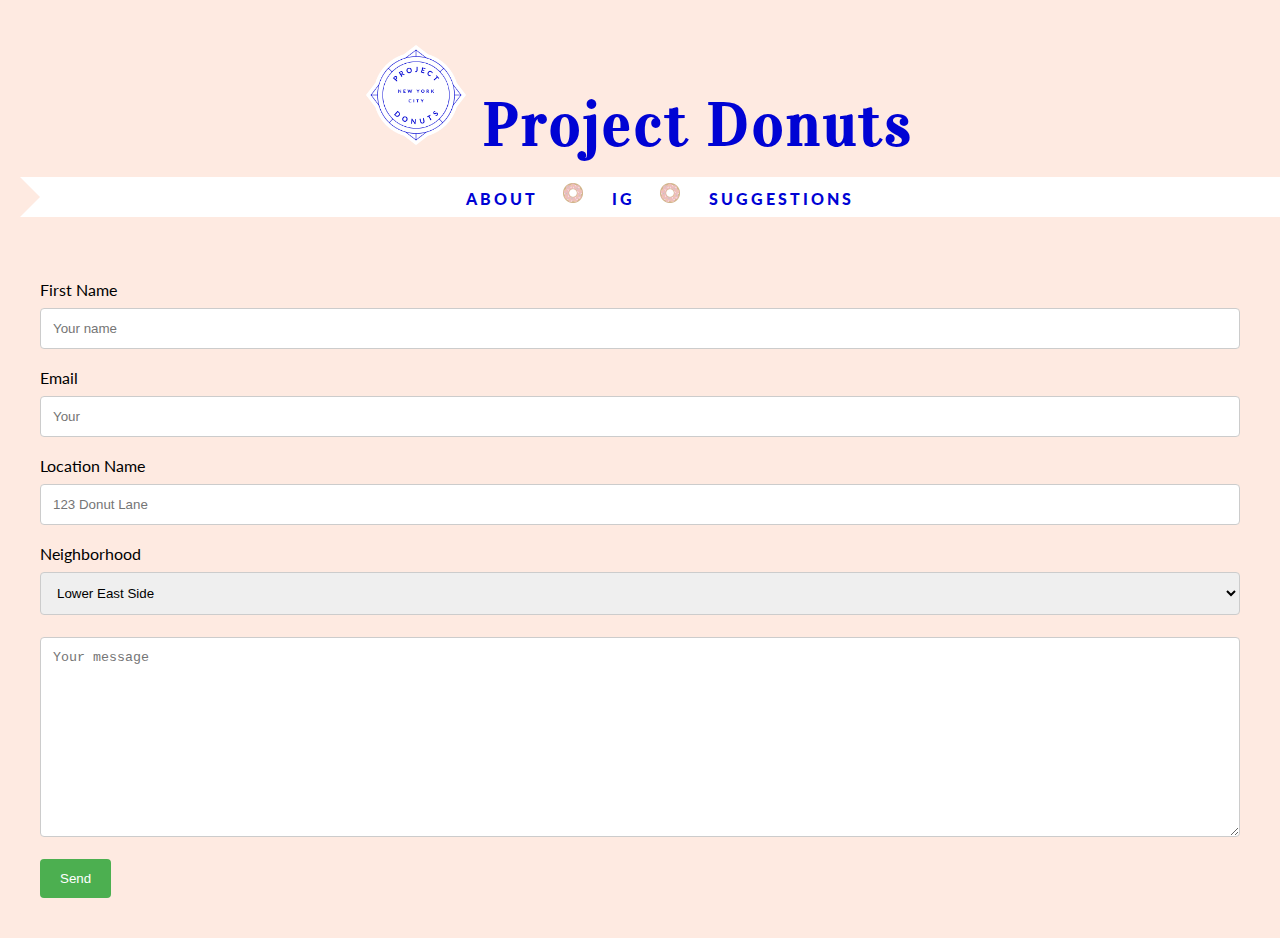
<file: suggestions.html>
<!DOCTYPE html>
<html>
  <meta charset='utf-8' />
	<head>
     <meta name='viewport' content='width=device-width, initial-scale=1.0;'>
		<title>Project Donuts</title>
    <link rel="stylesheet" href="https://stackpath.bootstrapcdn.com/bootstrap/4.1.3/css/bootstrap.min.css" integrity="sha384-MCw98/SFnGE8fJT3GXwEOngsV7Zt27NXFoaoApmYm81iuXoPkFOJwJ8ERdknLPMO" crossorigin="anonymous">
    <link rel="stylesheet" href="styles/main.css">
    <link href="https://fonts.googleapis.com/css?family=Lato:400,700,900|Vidaloka" rel="stylesheet">
    <link rel="shortcut icon" type="image/png" href="assets/favicon.png"/>
  </head>
  <body>
<!-- Page Content -->
    <div class="container">

      <!-- Page Heading -->
      <h1 class="site-title"><span><a href="#"><img src="assets/logo_v2.png" width="100" height="100">&nbsp;Project Donuts</a></span></h1>
      
  <div id="about-nav-wrap">
    <div id="about-nav">
      <a href="index.html#footer">About</a> <img src="assets/bullet_20x20.png" style="position:relative;top:-2px;margin-right:10px;margin-left:6px;"> <a href="https://www.instagram.com/explore/tags/donuts/?hl=en">IG</a> <img src="assets/bullet_20x20.png" style="position:relative;top:-2px;margin-right:10px;margin-left:6px;"> <a href="#">Suggestions</a>
    </div>
  </div>
      <!-- Row -->
            <div class="container">
  <form action="https://formspree.io/connjyj@gmail.com"
      method="POST">

    <label for="fname">First Name</label>
    <input type="text" name="name" placeholder="Your name">

    <label for="email">Email</label>
    <input type="text" name="email" placeholder=Your e-mail address">

    <label for="location">Location Name</label>
    <input type="text" name="location" placeholder="123 Donut Lane">

    <label for="neighborhood">Neighborhood</label>
    <select id="neighborhood" name="neighborhood">
      <option value="les">Lower East Side</option>
      <option value="midtown">Midtown</option>
      <option value="uws">Upper West Side</option>
      <option value="ues">Upper East Side</option>
      <option value="fidi">Financial District</option>
      <option value="flatiron">Flatiron District</option>
      <option value="other">Other</option>
    </select>

    <textarea name="message" placeholder="Your message" style="height:200px"></textarea></textarea>
 <!--<a class="btn btn-primary js-submit" href="#">CLICKITY CLICK!</a>-->
      <input type="submit" value="Send">

  </form>
      </div>
      <script src="https://ajax.googleapis.com/ajax/libs/jquery/3.3.1/jquery.min.js"></script>
      <script src="js/app.js"></script>
</body>
</html>
</file>
<file: styles/main.css>
body {
	font-family: 'Lato', sans-serif;
	font-size:16px;
	line-height:25px;
	background-color:#feeae1;
	margin:0px;
	padding:0px;
}

h1 {
	font-family: 'Lato', sans-serif;
	font-size: 16px;
}

p {
	font-family: 'Lato', sans-serif;
	font-size: 14px;
	text-align: center;
	color: #E8A994;
}

a {
	text-decoration:none;
	color:#0003D4;
	letter-spacing:3px;
}

a:hover{
	text-decoration:none;
	color:#0003D4;
}

h1 { 
	font-size: 45pt;
	font-family: Lato, sans-serif;
	text-align: center;
	color:#0003D4;
 }

h2 {
	font-size: 10pt;
	font-family: Lato, sans-serif;
	text-align: center;
	text-transform: uppercase;
	color:#0003D4;
}


.list-wrap{
	padding-left:0;
	font-size: 18px;
	list-style-type: none;
}

.col-md-5 {
	width: 370px;
	height: 80%;
	margin: auto;
	/*margin-top: 40px;*/
	overflow-y: auto;
	order: 1;
	padding-right: 35px;
}

.content-title {
	font-family: Lato, sans-serif;
	text-align: center;
	font-size: 21px;
	letter-spacing: 5px;
	text-transform: uppercase;
	margin-top: 5px;
	display: block;
	border-bottom: 2px solid #fff;
	padding-bottom: 12px;
	padding-top: 0px;
	margin-bottom: 12px;
	font-weight: 900;
}

.site-title {
	margin: 10px;
	text-align: center;
	letter-spacing: 6px;
	font-family: 'Vidaloka', serif;
	line-height: 65px;
	display: block;
	margin-bottom: 20px;
	padding-top: 15px;
}

.site-description {
	text-align:center;
	letter-spacing:3px;
	margin:0px;
	margin-bottom:7px;
	display:block;
	margin-top:-10px;
	padding-bottom: 30px
	color:#0003D4;
	padding-bottom: 20px;
}

#about-nav-wrap {
	height: 0px;
	border-top: 20px solid #fff;
	border-bottom: 20px solid #fff;
	border-left: 20px solid #feeae1;
	border-right: 20px solid #feeae1;
	width: 100%;
	display: block;
	margin-bottom: 40px;
}

#about-nav {
	text-align:center;
	font-family: Lato, sans-serif;
	letter-spacing:15px;
	font-size:16px;
	font-weight: 900;
	position:relative;
	top:-12px;
	text-transform: uppercase;
}

@media only screen and (min-width: 320px) and (max-width: 768px) {
  .about-nav {
    width:70%;
  }
  .about-nav-wrap {
    width:70%;
    float:none;
  }
}

.shops {
	font-size: 15px;
	display: block;
	letter-spacing: 4px;
	margin-top:2px;
	font-weight: 900;
	color: #000;
}

.donut-images {
	width: 100%;
	height: auto;
	padding-bottom: 25px;
}

  .donut-images:hover {
  	opacity: .75;
}

input[type=text], select, textarea {
    width: 100%;
    padding: 12px;
    border: 1px solid #ccc;
    border-radius: 4px;
    box-sizing: border-box;
    margin-top: 6px;
    margin-bottom: 16px;
    resize: vertical;
}

input[type=submit] {
    background-color: #4CAF50;
    color: white;
    padding: 12px 20px;
    border: none;
    border-radius: 4px;
    cursor: pointer;
}

input[type=submit]:hover {
    background-color: #45a049;
}

.container {
    border-radius: 5px;
    background-color: #feeae1;
    padding: 20px;
}
</file>
